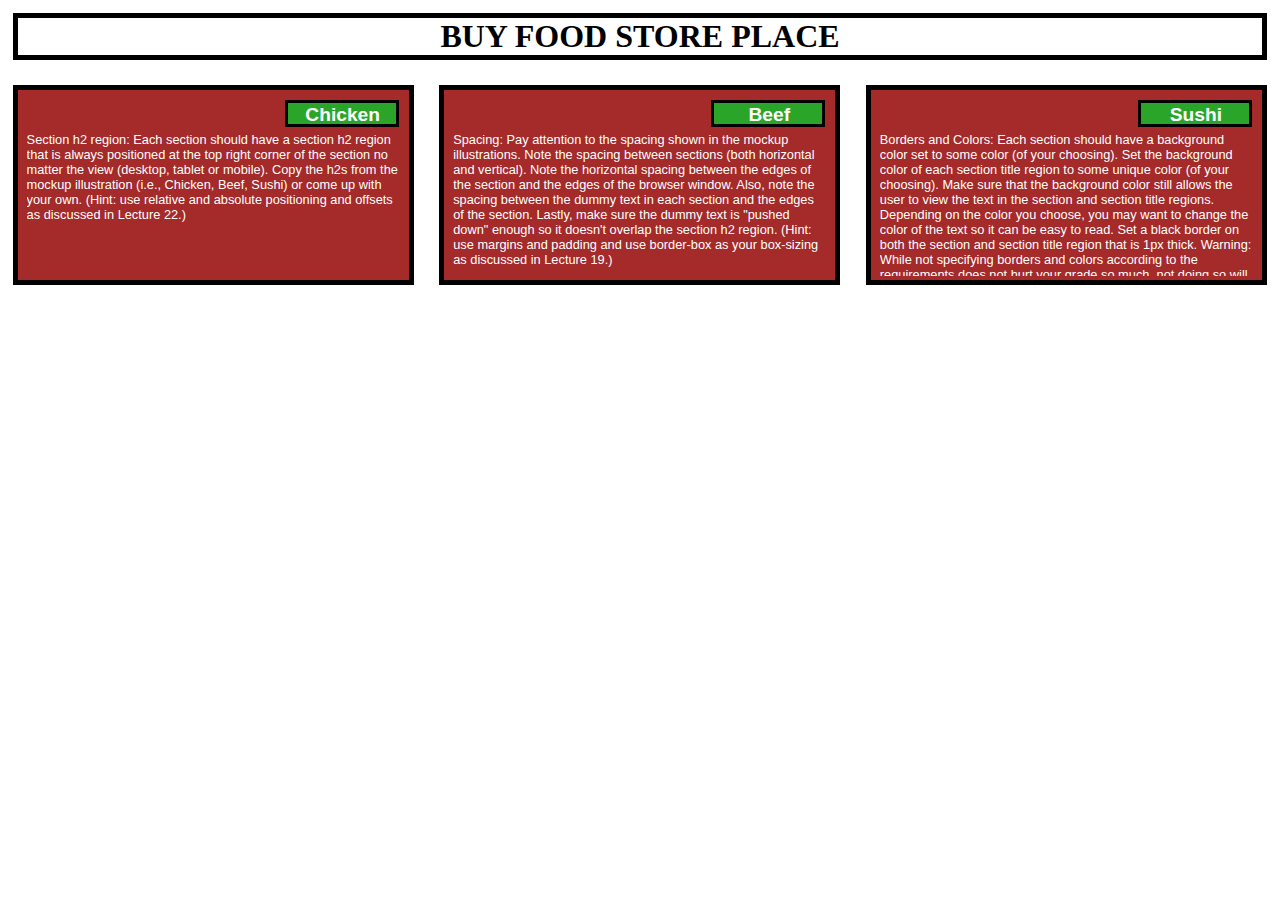
<file: solutions/mod-2-sol/index.html>
<!DOCTYPE html>
<html>
<head>
<meta charset="utf-8">
<meta name="viewport" content="width=device-width, initial-scale=1">
<title>Look at me go!!</title>
<style>

/********** Style Sheet **********/
* {
  	box-sizing: border-box;
  	position: relative;
  	width: 100%;
  	height: 100%;
}
body{
	display: table-cell;
}
h1 {
	border: 5px solid black;
	margin: 1%;
	width: 98%;
	text-align: center;
}
p {
	margin: 1%;
  	height: 80%;
  	width: 98%;
  	overflow: auto;
}
.container {
	border: 5px solid black;
	padding: 5px;
	background-color: #A52A2A;
	font-family: Helvetica;
	text-align: left;
	color: white;
}
.title-box {
	border: 3px solid black;
	background-color: #2AA52A;
	width: 30%;
	height: 15%;
	margin: 5px;
	float: right;
}
.box-title {
	font-size: 150%;
	text-align: center;
	margin: 1px;
}

/********** desktop only **********/
@media (min-width: 992px) {
  .desktop {
	float: left;
	font-size: 80%;
	margin: 1%;
  	height: 200px;
    width: 31.33%;
  }
}

/********** tablet only **********/
@media (min-width: 768px) and (max-width: 991px) {
  p {
  	height: 200px;
  	font-size: 125%;
  }
  .tablet-6, .tablet-12 {
  	width: 98%;
	float: left;
	margin: 1%;
  }
  .tablet-6 {
    width: 48%;
  }
  .tablet-12 > .container > .title-box {
  	width: 15%;
  }
}

/********** mobile only **********/
@media (max-width: 767px) {
  .mobile {
    margin: 1%;
    width: 98%;
  }
  p{
  	height: 100%
  }
}

/********************************/

</style>
</head>
<body>
	<h1>BUY FOOD STORE PLACE</h1>

	<div class="row">
	  <div class="desktop tablet-6 mobile">
	  	<div class="container">
	  		<div class="title-box">
	  			<h2 class="box-title">
	  				Chicken
	  			</h2>
	  		</div>
			<p>
				Section h2 region: Each section should have a section h2 region that is always positioned at the top right corner of the section no matter the view (desktop, tablet or mobile). Copy the h2s from the mockup illustration (i.e., Chicken, Beef, Sushi) or come up with your own. (Hint: use relative and absolute positioning and offsets as discussed in Lecture 22.)
			</p>
	  	</div>
	  </div>
	  <div class="desktop tablet-6 mobile">
	  	<div class="container">
	  		<div class="title-box">
	  			<h2 class="box-title">
	  				Beef
	  			</h2>
	  		</div>
			<p>
				Spacing: Pay attention to the spacing shown in the mockup illustrations. Note the spacing between sections (both horizontal and vertical). Note the horizontal spacing between the edges of the section and the edges of the browser window. Also, note the spacing between the dummy text in each section and the edges of the section. Lastly, make sure the dummy text is "pushed down" enough so it doesn't overlap the section h2 region. (Hint: use margins and padding and use border-box as your box-sizing as discussed in Lecture 19.)
			</p>
	  	</div>
	  </div>
	  <div class="desktop tablet-12 mobile">
		<div class="container">
	  		<div class="title-box">
	  			<h2 class="box-title">
	  				Sushi
	  			</h2>
	  		</div>
			<p>
				Borders and Colors: Each section should have a background color set to some color (of your choosing). Set the background color of each section title region to some unique color (of your choosing). Make sure that the background color still allows the user to view the text in the section and section title regions. Depending on the color you choose, you may want to change the color of the text so it can be easy to read. Set a black border on both the section and section title region that is 1px thick. Warning: While not specifying borders and colors according to the requirements does not hurt your grade so much, not doing so will make it much harder for your classmates to peer grade the rest of your assignment, possibly resulting in a much lower grade.
			</p>
	  	</div>
	  </div>
	</div>

</body>
</html>
</file>
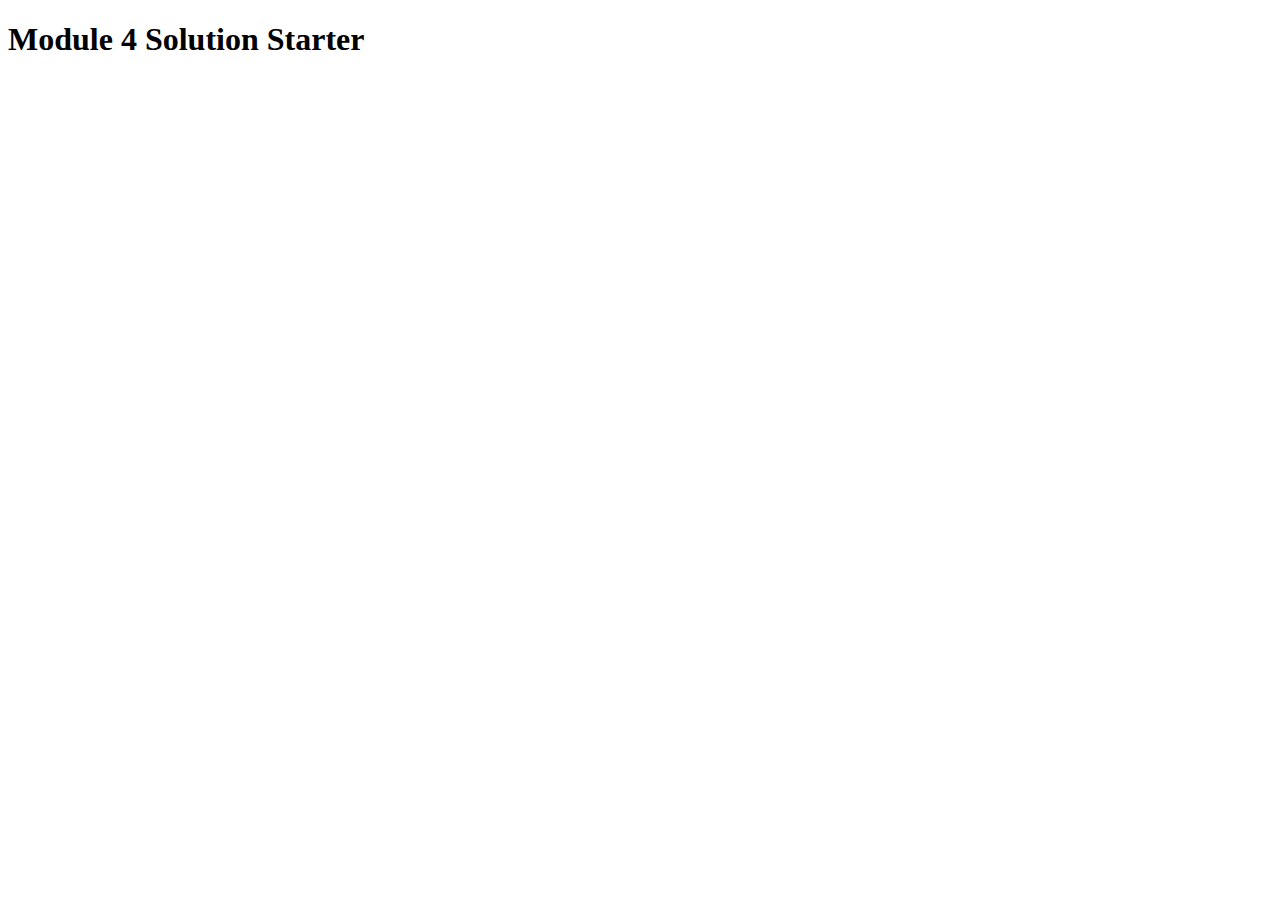
<file: solutions/mod-4-sol/index.html>
<!DOCTYPE html>
<html>
<head>
  <meta charset="utf-8">
  <title>Module 4 Solution Starter</title>
  <script src="SpeakHello.js"></script>
  <script src="SpeakGoodBye.js"></script>
  <script src="script.js"></script>
</head>
<body>
  <h1>Module 4 Solution Starter</h1>
</body>
</html>
</file>
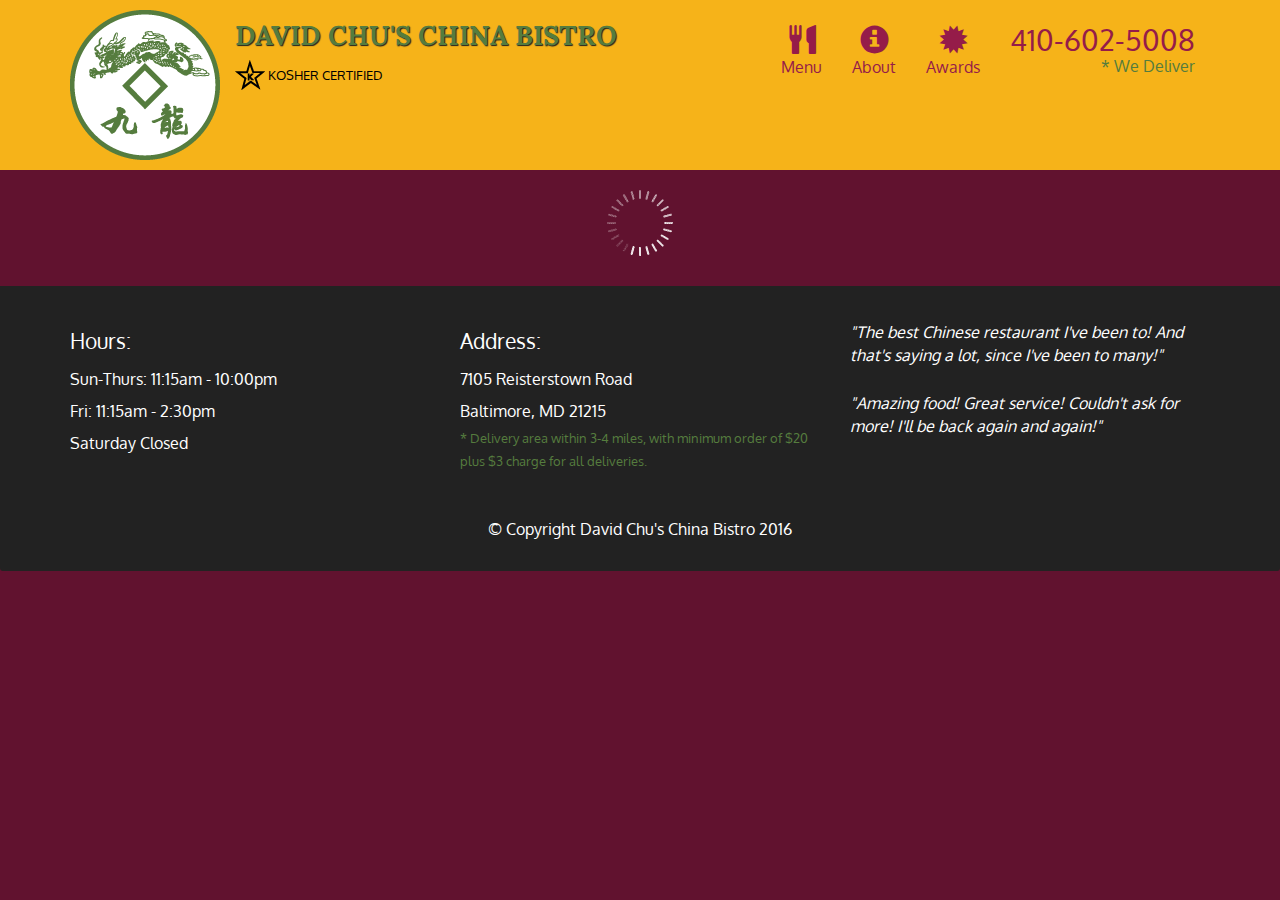
<file: solutions/mod-5-sol/index.html>
<!doctype html>
<html lang="en">
  <head>
    <meta charset="utf-8">
    <meta http-equiv="X-UA-Compatible" content="IE=edge">
    <meta name="viewport" content="width=device-width, initial-scale=1">
    <title>David Chu's China Bistro</title>
    <link rel="stylesheet" href="css/bootstrap.min.css">
    <link rel="stylesheet" href="css/styles.css">
    <link href='https://fonts.googleapis.com/css?family=Oxygen:400,300,700' rel='stylesheet' type='text/css'>
    <link href='https://fonts.googleapis.com/css?family=Lora' rel='stylesheet' type='text/css'>
  </head>
<body>
  <header>
    <nav id="header-nav" class="navbar navbar-default">
      <div class="container">
        <div class="navbar-header">
          <a href="index.html" class="pull-left visible-md visible-lg">
            <div id="logo-img" alt="Logo image"></div>
          </a>

          <div class="navbar-brand">
            <a href="index.html"><h1>David Chu's China Bistro</h1></a>
            <p>
              <img src="images/star-k-logo.png" alt="Kosher certification">
              <span>Kosher Certified</span>
            </p>
          </div>

          <button id="navbarToggle" type="button" class="navbar-toggle collapsed" data-toggle="collapse" data-target="#collapsable-nav" aria-expanded="false">
            <span class="sr-only">Toggle navigation</span>
            <span class="icon-bar"></span>
            <span class="icon-bar"></span>
            <span class="icon-bar"></span>
          </button>
        </div>
        
        <div id="collapsable-nav" class="collapse navbar-collapse">
           <ul id="nav-list" class="nav navbar-nav navbar-right">
            <li id="navHomeButton" class="visible-xs active">
              <a href="index.html">
                <span class="glyphicon glyphicon-home"></span> Home</a>
            </li>
            <li id="navMenuButton">
              <a href="#" onclick="$dc.loadMenuCategories();">
                <span class="glyphicon glyphicon-cutlery"></span><br class="hidden-xs"> Menu</a>
            </li>
            <li>
              <a href="#">
                <span class="glyphicon glyphicon-info-sign"></span><br class="hidden-xs"> About</a>
            </li>
            <li>
              <a href="#">
                <span class="glyphicon glyphicon-certificate"></span><br class="hidden-xs"> Awards</a>
            </li>
            <li id="phone" class="hidden-xs">
              <a href="tel:410-602-5008">
                <span>410-602-5008</span></a><div>* We Deliver</div>
            </li>
          </ul><!-- #nav-list -->
        </div><!-- .collapse .navbar-collapse -->
      </div><!-- .container -->
    </nav><!-- #header-nav -->
  </header>

  <div id="call-btn" class="visible-xs">
    <a class="btn" href="tel:410-602-5008">
    <span class="glyphicon glyphicon-earphone"></span>
    410-602-5008
    </a>
  </div>
  <div id="xs-deliver" class="text-center visible-xs">* We Deliver</div>

  <div id="main-content" class="container"></div>

  <footer class="panel-footer">
    <div class="container">
      <div class="row">
        <section id="hours" class="col-sm-4">
          <span>Hours:</span><br>
          Sun-Thurs: 11:15am - 10:00pm<br>
          Fri: 11:15am - 2:30pm<br>
          Saturday Closed
          <hr class="visible-xs">
        </section>
        <section id="address" class="col-sm-4">
          <span>Address:</span><br>
          7105 Reisterstown Road<br>
          Baltimore, MD 21215
          <p>* Delivery area within 3-4 miles, with minimum order of $20 plus $3 charge for all deliveries.</p>
          <hr class="visible-xs">
        </section>
        <section id="testimonials" class="col-sm-4">
          <p>"The best Chinese restaurant I've been to! And that's saying a lot, since I've been to many!"</p>
          <p>"Amazing food! Great service! Couldn't ask for more! I'll be back again and again!"</p>
        </section>
      </div>
      <div class="text-center">&copy; Copyright David Chu's China Bistro 2016</div>
    </div>
  </footer>

  <!-- jQuery (Bootstrap JS plugins depend on it) -->
  <script src="js/jquery-2.1.4.min.js"></script>
  <script src="js/bootstrap.min.js"></script>
  <script src="js/ajax-utils.js"></script>
  <script src="js/script.js"></script>
</body>
</html>
</file>
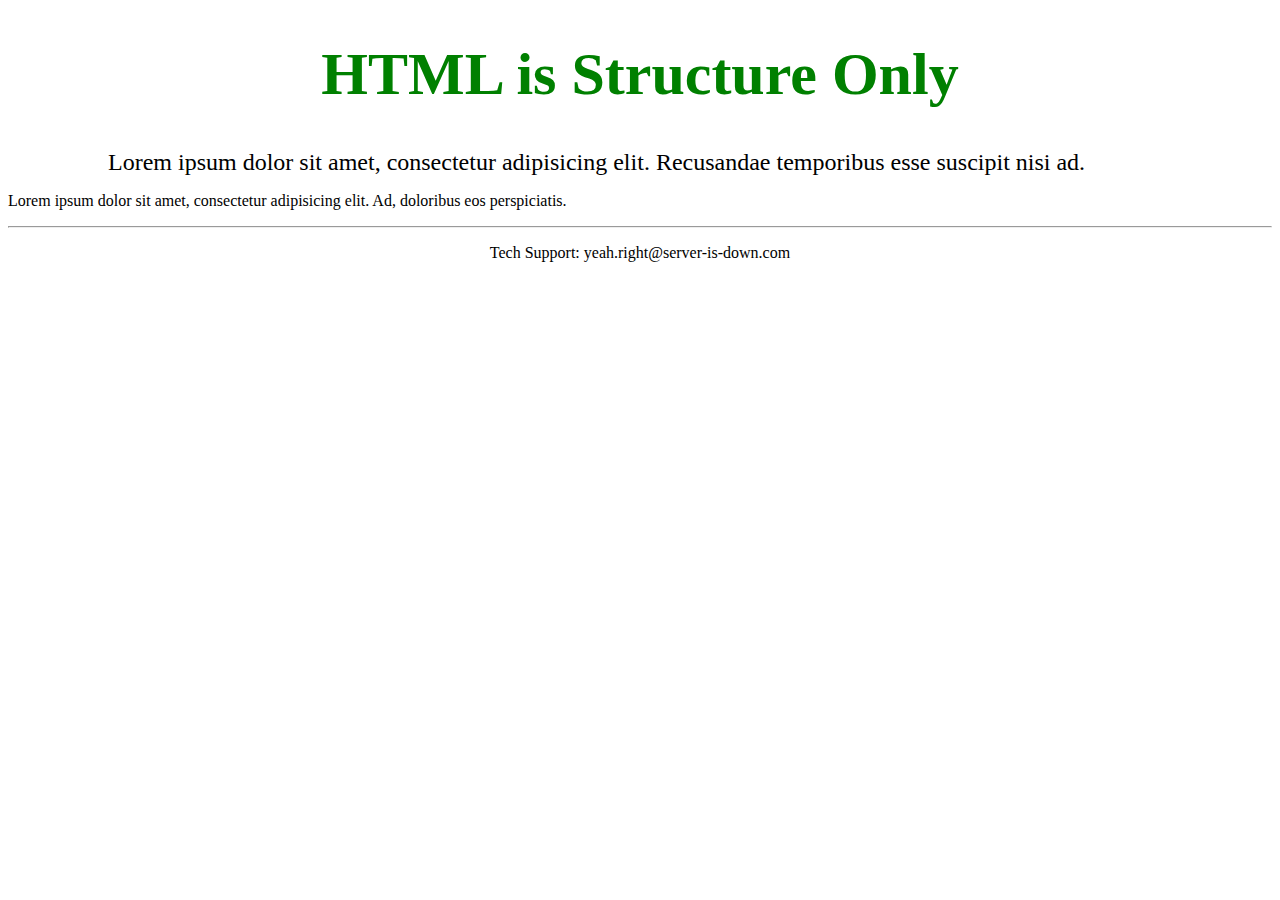
<file: site/lecture01/after/index.html>
<!doctype html>
<html>
  <head>
    <title>HTML is Structure Only (After)</title>
  </head>
  <body>
    <h1 style="color: green; font-size: 60px; text-align: center;">HTML is Structure Only</h1>
    <p style="margin: 0 100px 0 100px; font-size: 1.5em;">Lorem ipsum dolor sit amet, consectetur adipisicing elit. Recusandae temporibus esse suscipit nisi ad.</p>
    <p>Lorem ipsum dolor sit amet, consectetur adipisicing elit. Ad, doloribus eos perspiciatis.</p>
    <footer>
      <hr>
      <p style="text-align: center;" 
         onclick="alert('EMAILING US IS USELESS');">
         Tech Support: yeah.right@server-is-down.com
      </p>
    </footer>
  </body>
</html>
</file>
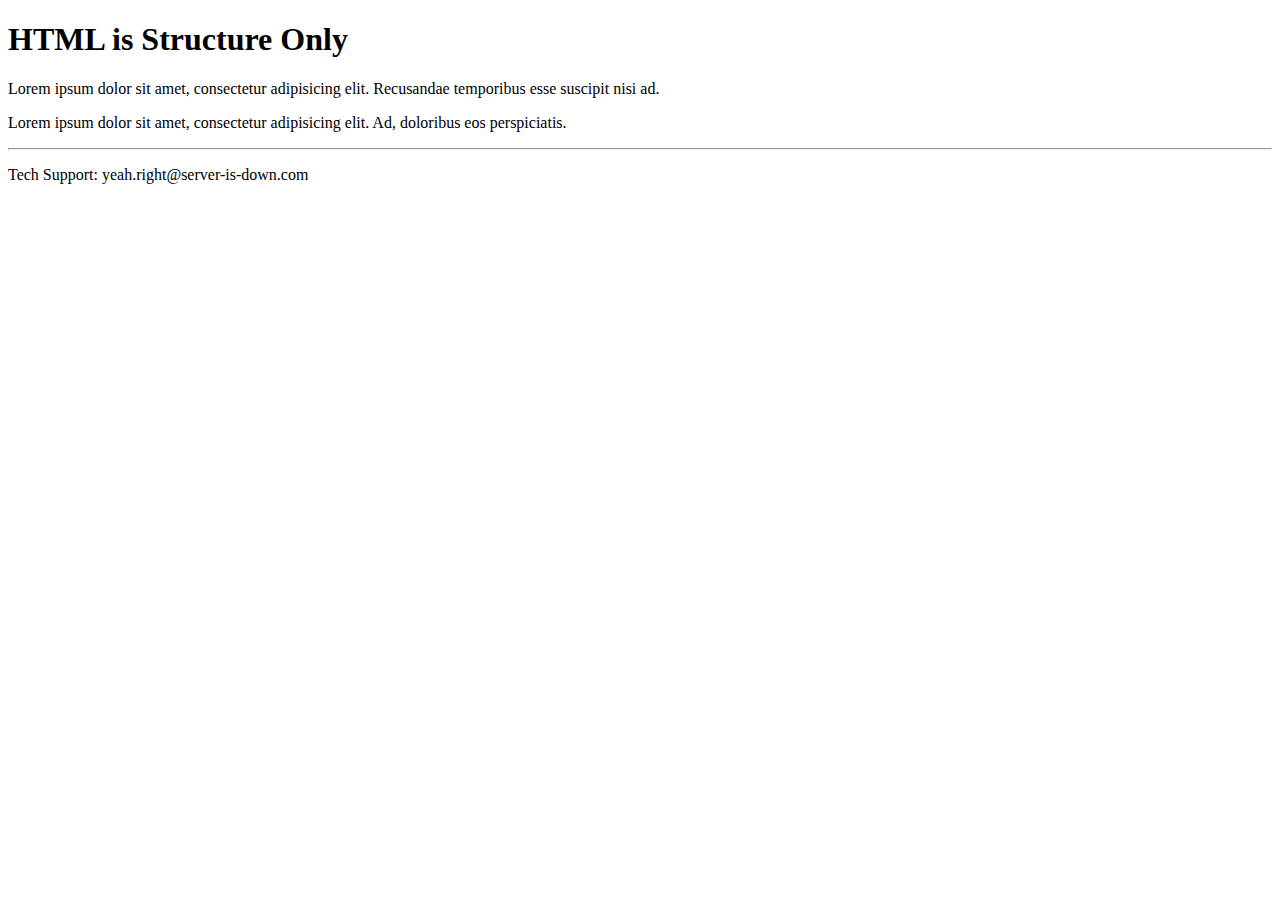
<file: site/lecture01/before/index.html>
<!doctype html>
<html>
  <head>
    <title>HTML is Structure Only (Before)</title>
  </head>
  <body>
    <h1>HTML is Structure Only</h1>
    <p>Lorem ipsum dolor sit amet, consectetur adipisicing elit. Recusandae temporibus esse suscipit nisi ad.</p>
    <p>Lorem ipsum dolor sit amet, consectetur adipisicing elit. Ad, doloribus eos perspiciatis.</p>
    <footer>
      <hr>
      <p>Tech Support: yeah.right@server-is-down.com</p>
    </footer>
  </body>
</html>
</file>
<file: solutions/mod-5-sol/css/styles.css>
body {
  font-size: 16px;
  color: #fff;
  background-color: #61122f;
  font-family: 'Oxygen', sans-serif;
}

/** HEADER **/
#header-nav {
  background-color: #f6b319;
  border-radius: 0;
  border: 0;
}

#logo-img {
  background: url('../images/restaurant-logo_large.png') no-repeat;
  width: 150px;
  height: 150px;
  margin: 10px 15px 10px 0;
}

.navbar-brand {
  padding-top: 25px;
}
.navbar-brand h1 { /* Restaurant name */
  font-family: 'Lora', serif;
  color: #557c3e;
  font-size: 1.5em;
  text-transform: uppercase;
  font-weight: bold;
  text-shadow: 1px 1px 1px #222;
  margin-top: 0;
  margin-bottom: 0;
  line-height: .75;
}
.navbar-brand a:hover, .navbar-brand a:focus {
  text-decoration: none;
}
.navbar-brand p { /* Kosher cert */
  color: #000;
  text-transform: uppercase;
  font-size: .7em;
  margin-top: 15px;
}
.navbar-brand p span { /* Star-K */
  vertical-align: middle;
}

#nav-list {
  margin-top: 10px;
}
#nav-list a {
  color: #951C49;
  text-align: center;
}
#nav-list a:hover {
  background: #E7E7E7;
}
#nav-list a span {
  font-size: 1.8em;
}

#phone {
  margin-top: 5px;
}
#phone a { /* Phone number */
  text-align: right;
  padding-bottom: 0;
}
#phone div { /* We Deliver */
  color: #557c3e;
  text-align: right;
  padding-right: 15px;
}

.navbar-header button.navbar-toggle, .navbar-header .icon-bar {
  border: 1px solid #61122f;
}
.navbar-header button.navbar-toggle {
  clear: both;
  margin-top: -30px;
}
/* END HEADER */

/* FOOTER */
.panel-footer {
  margin-top: 30px;
  padding-top: 35px;
  padding-bottom: 30px;
  background-color: #222;
  border-top: 0;
}
.panel-footer div.row {
  margin-bottom: 35px;
}
#hours, #address {
  line-height: 2;
}
#hours > span, #address > span {
  font-size: 1.3em;
}
#address p {
  color: #557c3e;
  font-size: .8em;
  line-height: 1.8;
}
#testimonials {
  font-style: italic;
}
#testimonials p:nth-child(2) {
  margin-top: 25px;
}
/* END FOOTER */



/* HOME PAGE */
.container .jumbotron {
  box-shadow: 0 0 50px #3F0C1F;
  border: 2px solid #3F0C1F;
}

#menu-tile, #specials-tile, #map-tile {
  height: 250px;
  width: 100%;
  margin-bottom: 15px;
  position: relative;
  border: 2px solid #3F0C1F;
  overflow: hidden;
}
#menu-tile:hover, #specials-tile:hover, #map-tile:hover {
  box-shadow: 0 1px 5px 1px #cccccc;
}
#menu-tile {
  background: url('../images/menu-tile.jpg') no-repeat;
  background-position: center;
}
#specials-tile {
  background: url('../images/specials-tile.jpg') no-repeat;
  background-position: center;
}
#menu-tile span, #specials-tile span, #map-tile span {
  position: absolute;
  bottom: 0;
  right: 0;
  width: 100%;
  text-align: center;
  font-size: 1.6em;
  text-transform: uppercase;
  background-color: #000;
  color: #fff;
  opacity: .8;
}
/* END HOME PAGE */

/* MENU CATEGORIES PAGE */
.category-tile { 
  position: relative;
  border: 2px solid #3F0C1F;
  overflow: hidden;
  width: 200px;
  height: 200px;
  margin: 0 auto 15px;
}
.category-tile span {
  position: absolute;
  bottom: 0;
  right: 0;
  width: 100%;
  text-align: center;
  font-size: 1.2em;
  text-transform: uppercase;
  background-color: #000;
  color: #fff;
  opacity: .8;
}
.category-tile:hover {
  box-shadow: 0 1px 5px 1px #cccccc;
}

#menu-categories-title + div {
  margin-bottom: 50px;
}
/* END MENU CATEGORIES PAGE */

/* SINGLE CATEGORY PAGE */
.menu-item-tile {
  margin-bottom: 25px;
}
.menu-item-tile hr {
  width: 80%;
}
.menu-item-tile .menu-item-price {
  font-size: 1.1em;
  text-align: right;
  margin-top: -15px;
  margin-right: -15px;
}
.menu-item-tile .menu-item-price span {
  font-size: .6em;
}
.menu-item-photo {
  position: relative;
  border: 2px solid #3F0C1F; 
  overflow: hidden;
  padding: 0;
  margin-right: -15px;
  margin-left: auto;
  margin-bottom: 20px;
  max-width: 250px;
}
.menu-item-photo div {
  position: absolute;
  bottom: 0;
  right: 0;
  width: 80px;
  background-color: #557c3e;
  text-align: center;
}
.menu-item-description {
  padding-right: 30px;
}
h3.menu-item-title {
  margin: 0 0 10px;
}
.menu-item-details {
  font-size: .9em;
  font-style: italic;
}
/* END SINGLE CATEGORY PAGE */


/********** Large devices only **********/
@media (min-width: 1200px) {
  .container .jumbotron {
    background: url('../images/jumbotron_1200.jpg') no-repeat;
    height: 675px;
  }
}

/********** Medium devices only **********/
@media (min-width: 992px) and (max-width: 1199px) {
  /* Header */
  #logo-img {
    background: url('../images/restaurant-logo_medium.png') no-repeat;
    width: 100px;
    height: 100px;
    margin: 5px 5px 5px 0;
  }
  /* End Header */

  /* Home Page */
  .container .jumbotron {
    background: url('../images/jumbotron_992.jpg') no-repeat;
    height: 558px;
  }
  /* End Home Page */
}

/********** Small devices only **********/
@media (min-width: 768px) and (max-width: 991px) {
  /* Home Page */
  .container .jumbotron {
    background: url('../images/jumbotron_768.jpg') no-repeat;
    height: 432px;
  }
  /* End Home Page */
}

/********** Extra small devices only **********/
@media (max-width: 767px) {
  /* Header */
  .navbar-brand {
    padding-top: 10px;
    height: 80px;
  }
  .navbar-brand h1 { /* Restaurant name */
    padding-top: 10px;
    font-size: 5vw; /* 1vw = 1% of viewport width */
  }
  .navbar-brand p { /* Kosher cert */
    font-size: .6em;
    margin-top: 12px;
  }
  .navbar-brand p img { /* Star-K */
    height: 20px;
  }

  #collapsable-nav a { /* Collapsed nav menu text */
    font-size: 1.2em;
  }
  #collapsable-nav a span { /* Collapsed nav menu glyph */
    font-size: 1em;
    margin-right: 5px;
  }

  #call-btn > a {
    font-size: 1.5em;
    display: block;
    margin: 0 20px;
    padding: 10px;
    border: 2px solid #fff;
    background-color: #f6b319;
    color: #951c49;
  }
  #xs-deliver {
    margin-top: 5px;
    font-size: .7em;
    letter-spacing: .1em;
    text-transform: uppercase;
  }
  /* End Header */

  /* Footer */
  .panel-footer section {
    margin-bottom: 30px;
    text-align: center;
  }
  .panel-footer section:nth-child(3) {
    margin-bottom: 0; /* margin already exists on the whole row */
  }
  .panel-footer section hr {
    width: 50%;
  }
  /* End Footer */

  /* Home Page */
  .container .jumbotron {
    margin-top: 30px;
    padding: 0;
  }
  #menu-tile, #specials-tile {
    width: 360px;
    margin: 0 auto 15px;
  }

  .menu-item-photo {
    margin-right: auto;
  }
  .menu-item-tile .menu-item-price {
    text-align: center;
  }
  .menu-item-description {
    text-align: center;;
  }
}


/********** Super extra small devices Only :-) (e.g., iPhone 4) **********/
@media (max-width: 479px) {
  /* Header */
  .navbar-brand h1 { /* Restaurant name */
    padding-top: 5px;
    font-size: 6vw;
  }
  /* End Header */
  
  /* Home page */
  #menu-tile, #specials-tile {
    width: 280px;
    margin: 0 auto 15px;
  }

  .col-xxs-12 {
    position: relative;
    min-height: 1px;
    padding-right: 15px;
    padding-left: 15px;
    float: left;
    width: 100%;
  }
}
</file>
